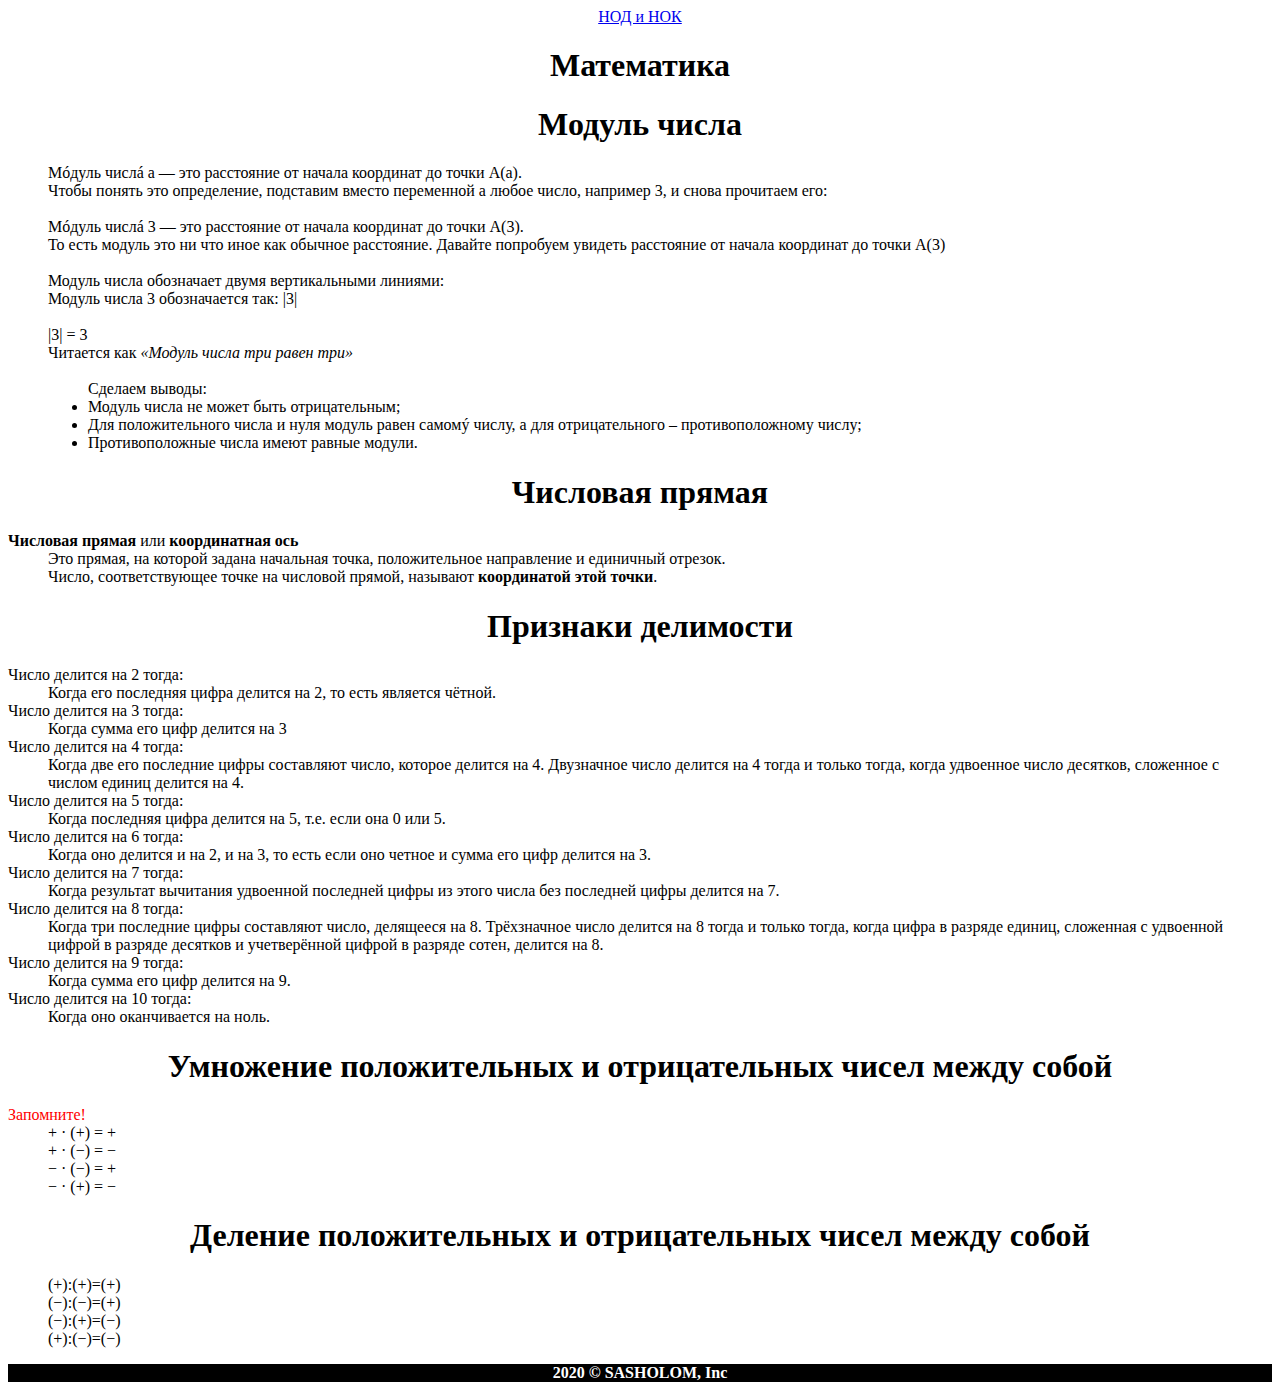
<file: index.html>
<!DOCTYPE html>
<html>
    <head>
        <link rel="stylesheet" href="style.css">
    </head>
    <body>
        <header>
            <a href="nod i nok.html">НОД и НОК</a>
            <h1><b>Математика</b></h1>
        </header>
        <h1>Модуль числа</h1>
        <dl>
            <dd>
                Мóдуль числá a — это расстояние от начала координат до точки А(a).<br>
                
                Чтобы понять это определение, подставим вместо переменной a любое число, например 3, и снова прочитаем его:</dd><br>
            <dd>Мóдуль числá 3 — это расстояние от начала координат до точки А(3).<br>

                То есть модуль это ни что иное как обычное расстояние. Давайте попробуем увидеть расстояние от начала координат до точки А(3)</dd><br>
            <dd>Модуль числа обозначает двумя вертикальными линиями:<br>
                    Модуль числа 3 обозначается так: |3|</dd><br>
            <dd>|3| = 3<br>

                Читается как <em>«Модуль числа три равен три»</em></dd><br>
            <dd><ul>Сделаем выводы:

                <li>Модуль числа не может быть отрицательным;</li>
                <li>Для положительного числа и нуля модуль равен самомý числу, а для отрицательного – противоположному числу;</li>
                <li>Противоположные числа имеют равные модули.</li></ul></dd>
        </dl>
        <h1>Числовая прямая</h1>
        <dl>
            <dt><b>Числовая прямая</b> или <b>координатная ось</b></dt>
            <dd>Это прямая, на которой задана начальная точка, положительное направление и единичный отрезок.</dd>
            <dd>Число, соответствующее точке на числовой прямой, называют <b>координатой этой точки</b>.</dd>
        </dl>
        <h1>Признаки делимости</h1>
        <dl>
            <dt>Число делится на 2 тогда:</dt>
            <dd>Когда его последняя цифра делится на 2, то есть является чётной.</dd>
            <dt>Число делится на 3 тогда:</dt>
            <dd>Когда сумма его цифр делится на 3</dd>
            <dt>Число делится на 4 тогда:</dt>
            <dd>Когда две его последние цифры составляют число, которое делится на 4. Двузначное число делится на 4 тогда и только тогда, когда удвоенное число десятков, сложенное с числом единиц делится на 4.</dd>
            <dt>Число делится на 5 тогда:</dt>
            <dd>Когда последняя цифра делится на 5, т.е. если она 0 или 5.</dd>
            <dt>Число делится на 6 тогда:</dt>
            <dd>Когда оно делится и на 2, и на 3, то есть если оно четное и сумма его цифр делится на 3.</dd>
            <dt>Число делится на 7 тогда:</dt>
            <dd>Когда результат вычитания удвоенной последней цифры из этого числа без последней цифры делится на 7.</dd>
            <dt>Число делится на 8 тогда:</dt>
            <dd>Когда три последние цифры составляют число, делящееся на 8. Трёхзначное число делится на 8 тогда и только тогда, когда цифра в разряде единиц, сложенная с удвоенной цифрой в разряде десятков и учетверённой цифрой в разряде сотен, делится на 8.</dd>
            <dt>Число делится на 9 тогда:</dt>
            <dd>Когда сумма его цифр делится на 9.</dd>
            <dt>Число делится на 10 тогда:</dt>
            <dd>Когда оно оканчивается на нoль.</dd>
        </dl>
        <h1>Умножение положительных и отрицательных чисел между собой</h1>
        <dl>
            <dt class="gg">Запомните!</dt>
            <dd>+ · (+) = +</dd>
            <dd>+ · (−) = −</dd>
            <dd>− · (−) = +</dd>
            <dd>− · (+) = −</dd>
        </dl>
        <h1>Деление положительных и отрицательных чисел между собой</h1>
        <dl>
            <dt></dt>
            <dd>(+):(+)=(+)</dd>
            <dd>(−):(−)=(+)</dd>
            <dd>(−):(+)=(−)</dd>
            <dd>(+):(−)=(−)</dd>
        </dl>
        <footer>
            <b>2020 © SASHOLOM, Inc</b>
        </footer>
    </body>
</html>
</file>
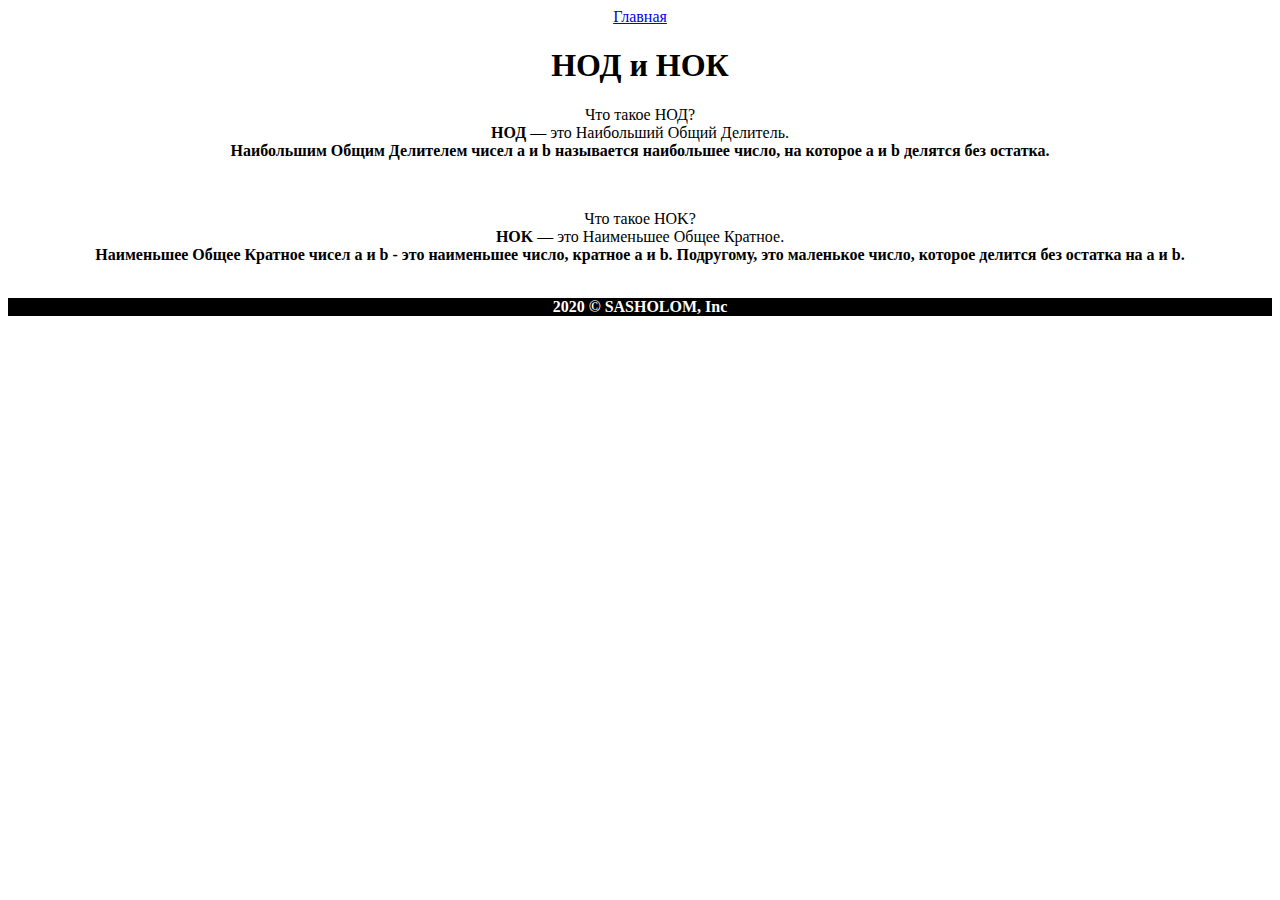
<file: nod i nok.html>
<!DOCTYPE html>
<html>
    <head>
        <link rel="stylesheet" href="style.css">
    </head>
    <body>
        <header>
            <a href="index.html">Главная</a>
        <h1 class="h1"><b>НОД и НОК</b></h1>
        </header>
        <main>
            <p class="dd">Что такое НОД?<br>
                <b>НОД</b> — это Наибольший Общий Делитель.<br>
                <b>Наибольшим Общим Делителем чисел a и b называется наибольшее число, на которое a и b делятся без остатка.</b></p><br>
                <p class="dd">Что такое НОK?<br>
                    <b>НОK</b> — это Наименьшее Общее Кратное.<br>
                    <b>Наименьшее Общее Кратное чисел а и b - это наименьшее число, кратное а и b. Подругому, это маленькое число, которое делится без остатка на а и b.</b></p><br>
    
        </main>
        <footer>
            <b>2020 © SASHOLOM, Inc</b>
        </footer>
    </body>
</html>
</file>
<file: style.css>
footer {
    text-align: center;
    background-color: black;
    color: white;
}
header{
    text-align: center;
}
h1{
    text-align: center;
}
.gg{
    color: red;
}
.h1{
    text-align: center;
}
.dd{
    text-align: center;
}
.f{
    text-align: center;
}
</file>
